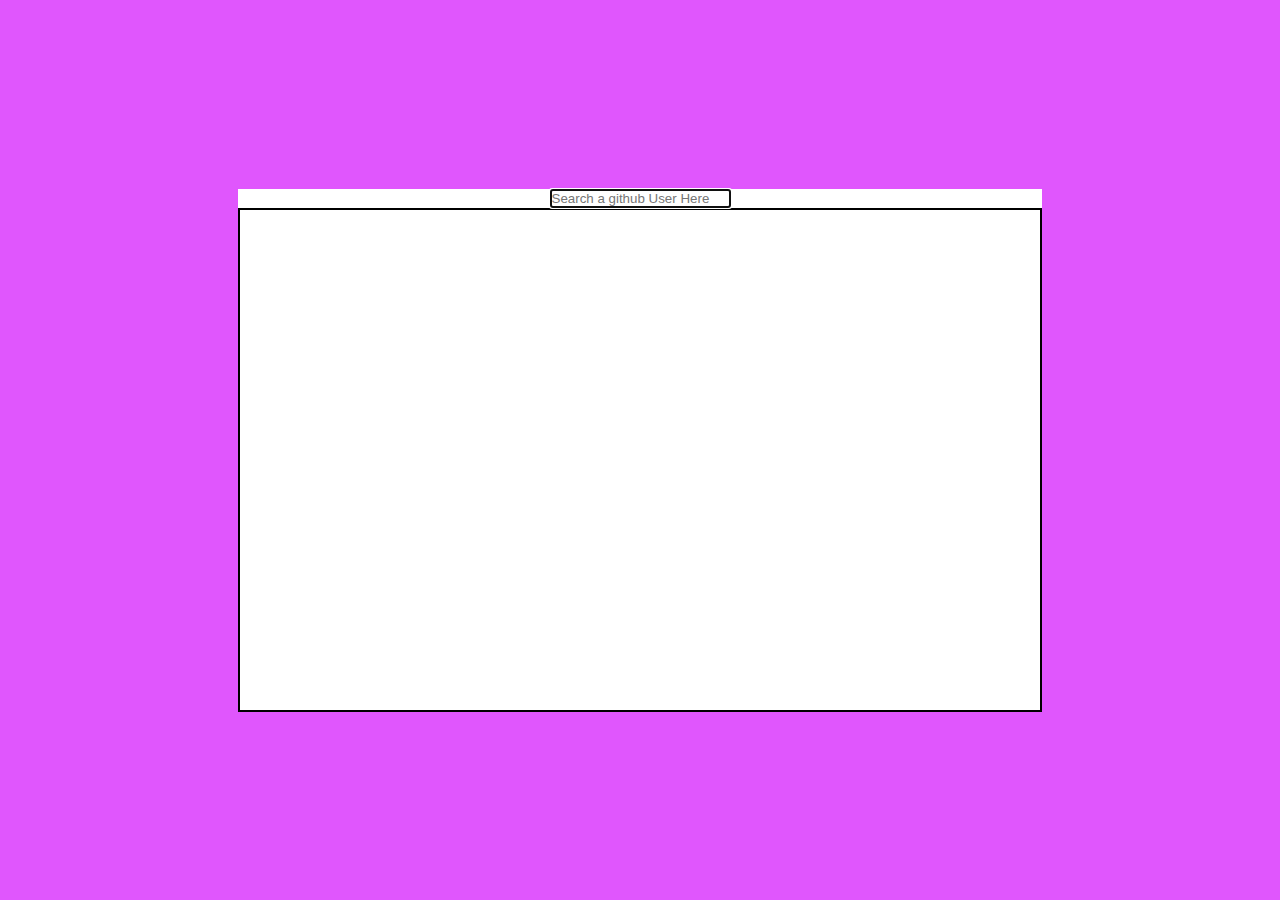
<file: GithubProfileApp/index.html>
<!DOCTYPE html>
<html lang="en">
<head>
    <meta charset="UTF-8">
    <meta name="viewport" content="width=device-width, initial-scale=1.0">
    <title>Searh Github User</title>
    <link rel="stylesheet" href="style.css">
</head> 
<body>
    <div class="container">
        <form id="form" onsubmit="return formSubmit()">
            <input type="text" id="search" autofocus placeholder="Search a github User Here">
        </form>
        <main id="main">
            <!-- <div class="card">
                <img src="https://picsum.photos/200" alt="" class="avatar">
            </div>
            <div class="user-info">
                <ul class="info">
                    <li>###<strong>Followers</strong></li>
                    <li>##<strong>Following</strong></li>
                    <li>###<strong>Repos</strong></li>
                </ul>
                <div id="repos">
                    <a href="#" class="repo" target="_blank">Repo 1</a>
                    <a href="#" class="repo" target="_blank">Repo 2</a>
                    <a href="#" class="repo" target="_blank">Repo 3 </a>
                </div>
            </div> -->
    
        </main>

    </div>
    <script src="App.js"></script>
</body>
</html>
</file>
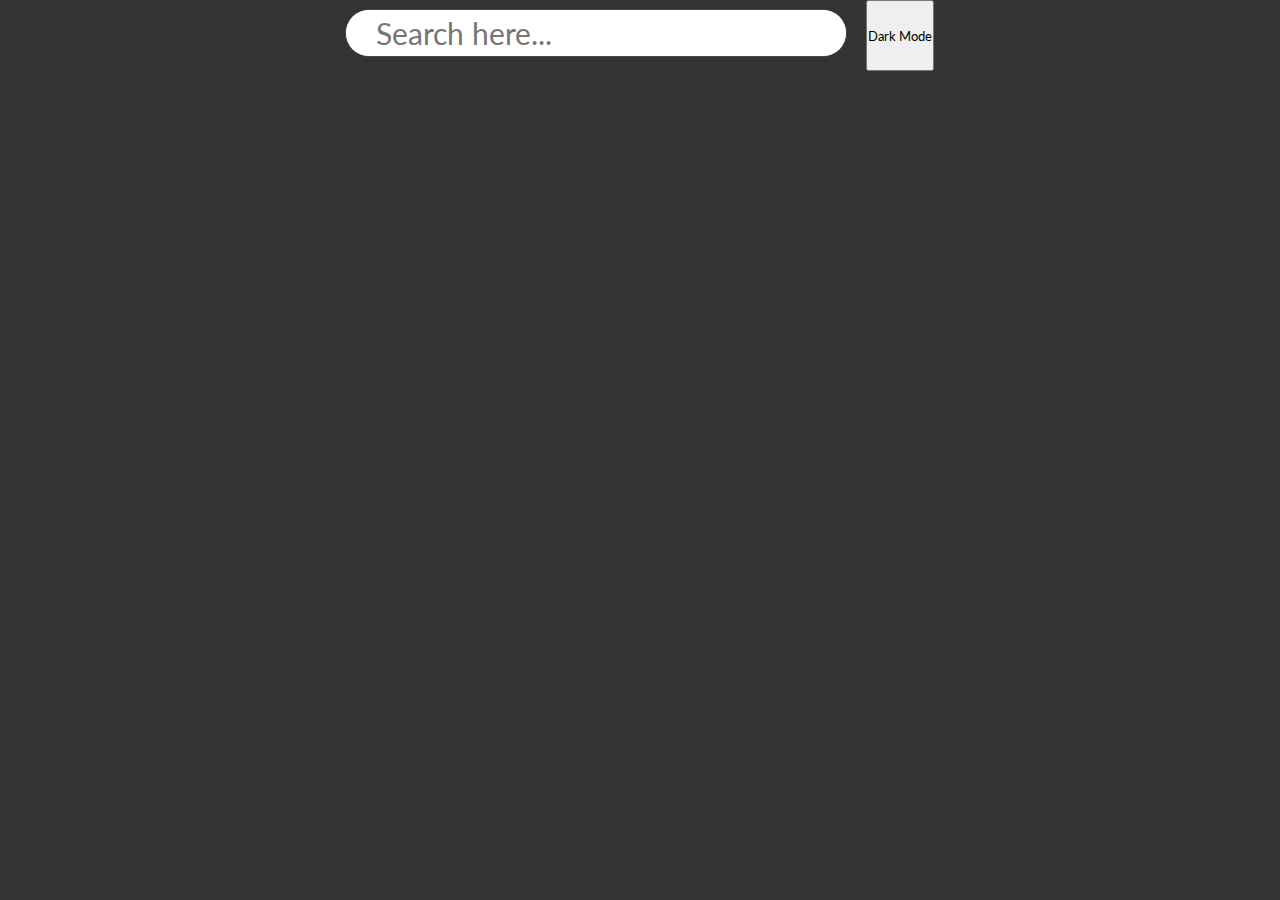
<file: Movie-Search/index.html>
<!DOCTYPE html>
<html lang="en">
<head>
    <meta charset="UTF-8">
    <meta name="viewport" content="width=device-width, initial-scale=1.0">
    <title>Document</title>
    <link rel="stylesheet" href="style.css">
</head>
<body>
    <div class="main">
        <div class="row" style="justify-content: center;">
            <input type="search" id="search" autofocus autocomplete="off" placeholder="Search here..." />
            <input type="button" value="Dark Mode" id="theme-switch">
        </div>
        <div class="row" id="movie-box">

        </div>
    </div>
    <script src="App.js"></script>
</body>
</html>
</file>
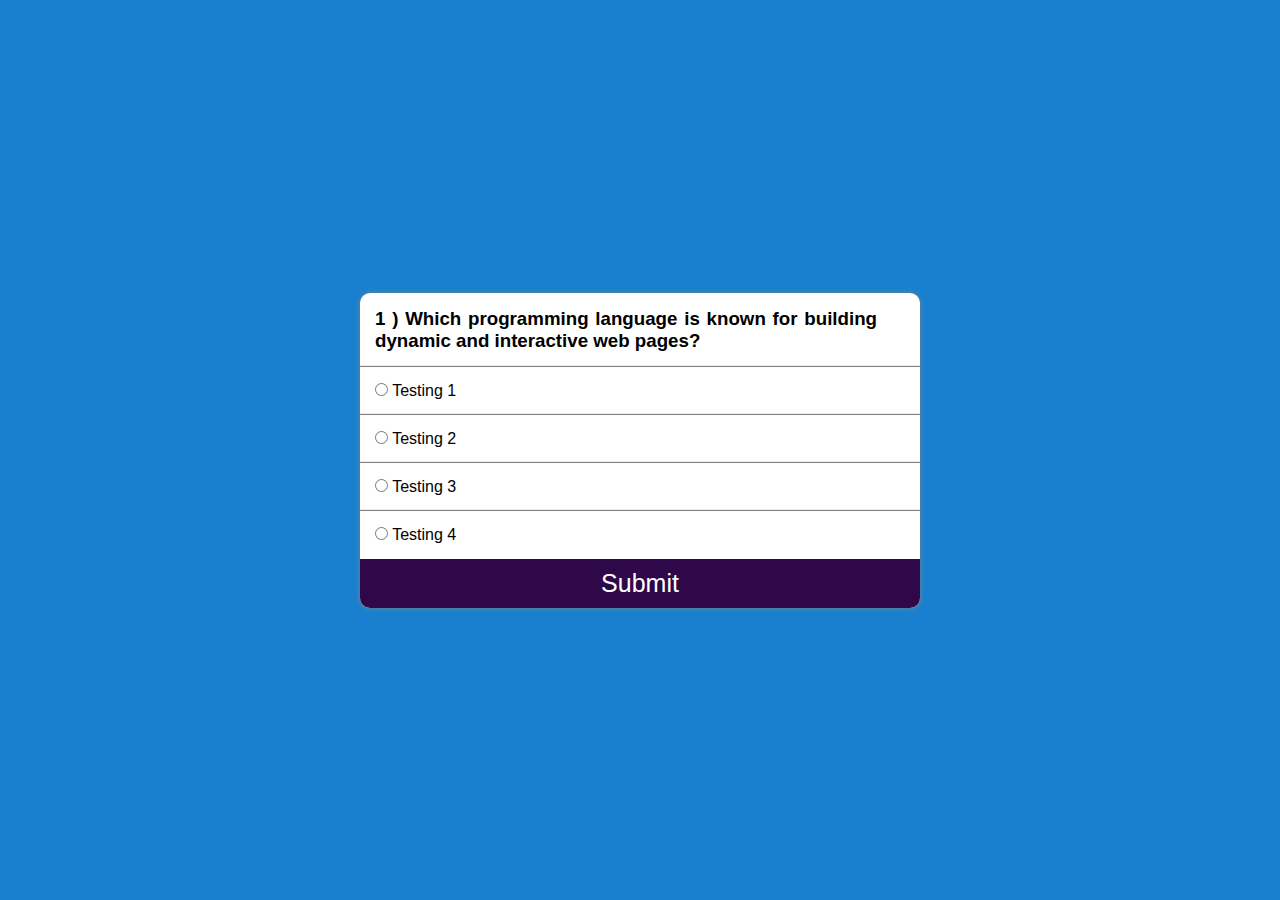
<file: Quiz-App/index.html>
<!DOCTYPE html>
<html lang="en">

<head>
    <meta charset="UTF-8">
    <meta http-equiv="X-UA-Compatible" content="IE=edge">
    <meta name="viewport" content="width=device-width, initial-scale=1.0">
    <title>QUiz</title>
    <link rel="stylesheet" href="style.css" />
</head>

<body>
    <section class="main">

        <div class="container">
            <div class="col">
                <h3 id="questionBox">
                    1. Lorem ipsum dolor sit amet, consectetur adipisicing elit Debitis?
                </h3>
            </div>
            <div class="col box">
                <input name="option" type="radio" id="first" value="a" class="options" required>
                <label for="first">Testing 1</label>
            </div>
            <div class="col box">
                <input name="option" type="radio" id="second" value="b" class="options" required>
                <label for="second">Testing 2</label>
            </div>
            <div class="col box">
                <input name="option" type="radio" id="third" value="c" class="options" required>
                <label for="third">Testing 3</label>
            </div>
            <div class="col box">
                <input name="option" type="radio" id="fourth" value="d" class="options" required>
                <label for="fourth">Testing 4</label>
            </div>
            <button id="submit">Submit</button>
        </div>

    </section>
    <script src="App.js"></script>
</body>

</html>
</file>
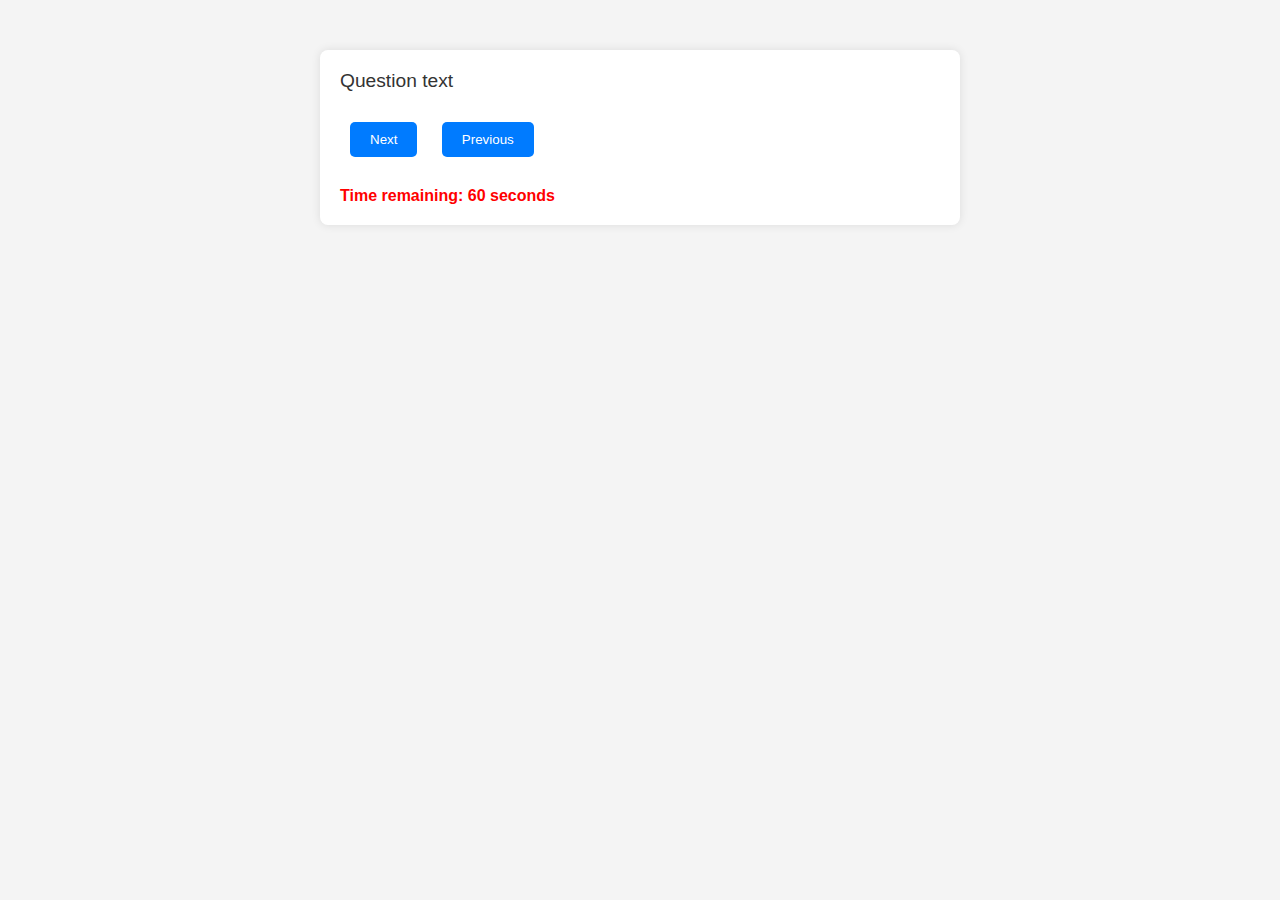
<file: QuizPratice/index.html>
<!DOCTYPE html>
<html lang="en">
  <head>
    <meta charset="UTF-8" />
    <meta name="viewport" content="width=device-width, initial-scale=1.0" />
    <title>Dynamic Quiz</title>
    <link rel="stylesheet" href="style.css" />
  </head>
  <body>
    <div id="quiz-container">
      <div id="question">Question text</div>
      <div id="answers">
        <!-- Answers will be dynamically added here -->
      </div>
      <button id="next">Next</button>
      <button id="prev">Previous</button>
      <div id="timer">Time remaining: <span id="time">60</span> seconds</div>
    </div>
    <script src="App.js"></script>
  </body>
</html>
</file>
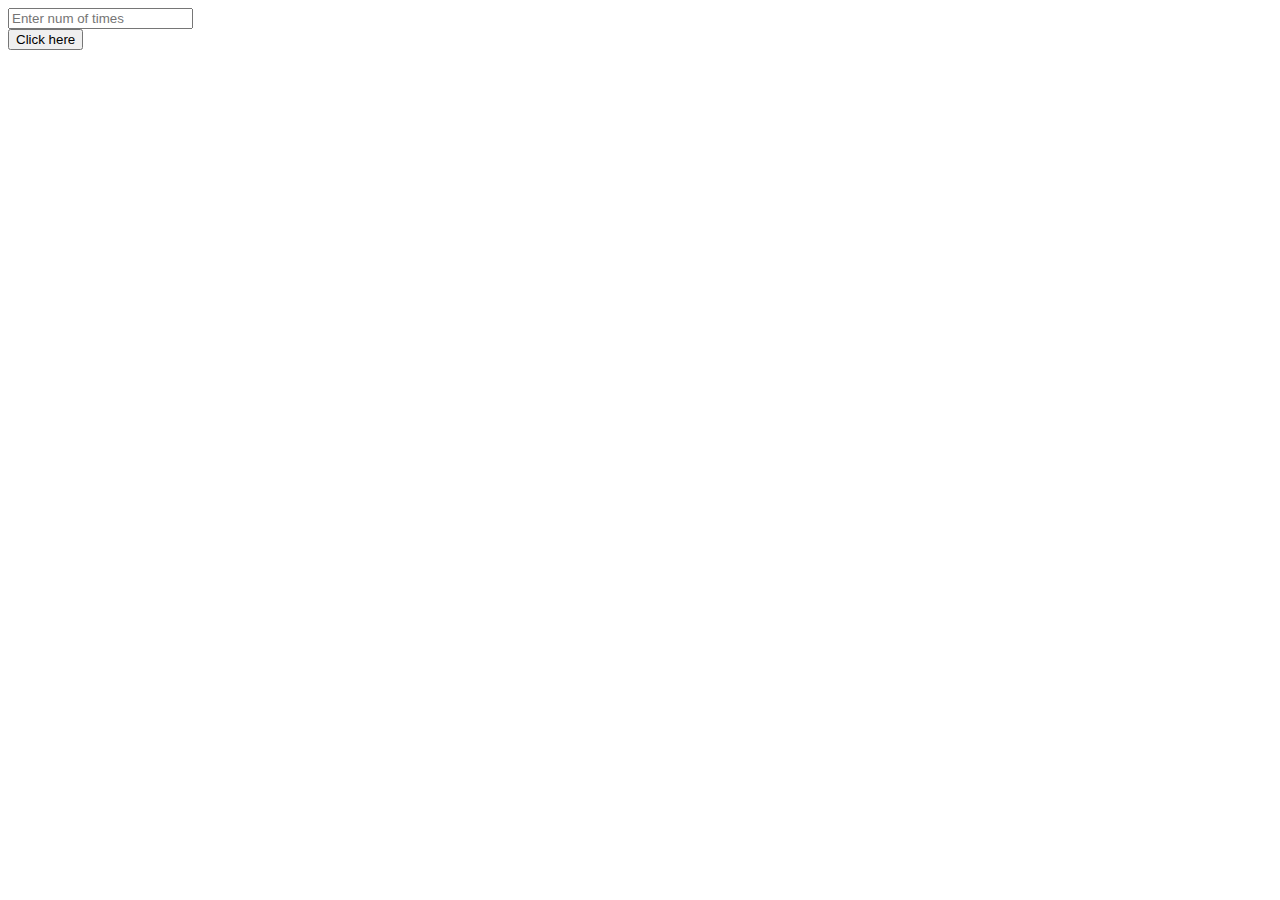
<file: TimeDelay/index.html>
<!DOCTYPE html>
<html lang="en">
<head>
    <meta charset="UTF-8">
    <meta name="viewport" content="width=device-width, initial-scale=1.0">
    <title>Time Delay</title>
</head>
<body>
    <div>
        <input type="text" placeholder="Enter num of times" id="nT">  
    </div>
    
    <input type="button" onclick="dispT()" value="Click here" >
    <div class="display">
    </div>
    <script>
        function getTime(){
            const now=new Date();
            console.log(now);
            const hours=now.getHours();
            // console.log(hours);
            const min=now.getMinutes();
            // console.log(min);
            const sec=now.getSeconds();
            // console.log(sec);

            // const am_pm="AM";
            // if(hours>12){
            //     am_pm="PM";
            //     hours=hours-12;
            // }
            const para=document.createElement("p");
            para.innerText=`${hours}:${min}:${sec}:${am_pm}`;

            const display=document.querySelector(".display");
            // console.log(display);
            display.appendChild(para);

        }
        function dispT(){
            let rep=Number(document.getElementById("nT").value);
            let id=setInterval(()=>{
                if(rep<=0){
                    clearInterval(id);
                    return;
                }
                getTime();
                rep--;
            },1000);
        }
    </script>

</body>
</html>
</file>
<file: GithubProfileApp/style.css>
*{
    margin: 0;
    padding: 0;
    text-decoration: none;
}
body{
    display: flex;
    justify-content: center;
    align-items: center;
    height: 100vh;
    margin: 0;
    background-color:#e056fd;
}
.container{
    text-align: center;
    background-color: white;

}
main{
    height: 500px;
    width: 800px;
    border: 2px solid black;
}
main img{
    height: 150px;
}
.card{
    margin-top: 20px;
}
li{
    list-style: none;
}
</file>
<file: Movie-Search/style.css>
@import url('https://fonts.googleapis.com/css2?family=Lato:ital,wght@0,300;1,300&display=swap');
* {
    padding: 0;
    margin: 0;
    font-family: 'Lato', sans-serif;
    box-sizing: border-box;
}

body{
    background-color: black;
}
.main {
    width: 100%;
    min-height: 100vh;
}

.row {
    display: flex;
    flex-wrap: wrap;
    justify-content: space-between;
}

.box {
    padding: 10px;
    width: 25%;
    flex-basis: 25%;
    height: 400px;
    border-radius: 5px;
    overflow: hidden;
    border-radius: 5px;
    position: relative;
}

.box img {
    width: 100%;
    height: 100%;
    box-shadow: 0 4px 5px rgb(0 0 0 / 20%);
}

.box .overlay {
    width: 100%;
    max-height: 100%;
    min-height: auto;
    position: absolute;
    bottom: -100%;
    font-weight: bold;
    padding: 20px;
    border-radius: 10px 10px 0px 0px;
    left: 0;
    transition: 0.5s;
    background-color: white;
}

.box span {
    color: orange;
    display: inline-block;
    font-weight: bold;
    font-size: 25px;
}

.title {
    width: 100%;
    display: flex;
    justify-content: space-between;
}

.box:hover .overlay {
    bottom: 0%;
}

.overlay h2 {
    margin-bottom: 10px;
}

#search {
    width: 500px;
    padding: 5px 30px;
    background-color: rgba(52, 73, 94, 0.7);
    outline: none;
    border: none;
    box-shadow: 0px 0px 1px white;
    color: White;
    margin-top: 10px;
    font-size: 30px;
    border-radius: 25px;
    transition: 1s;
    margin-bottom: 15px;
}

#theme-switch{
    margin-left: 20px;
}

#search:focus {
    background-color: white;
    color: black;
}
</file>
<file: Quiz-App/style.css>
* {
    padding: 0;
    margin: 0;
    box-sizing: border-box;
    font-family: 'Poppins', sans-serif;
}

@import url('https://fonts.googleapis.com/css2?family=Poppins:wght@100&display=swap');
.main {
    width: 100%;
    height: 100vh;
    display: flex;
    justify-content: center;
    align-items: center;
    background-color: rgb(24, 128, 207);
}

.container {
    width: 35rem;
    box-shadow: 0px 0px 5px grey;
    display: flex;
    background-color: white;
    border-radius: 10px;
    overflow: hidden;
    flex-direction: column;
}

.col {
    text-align: justify;
    padding: 15px;
    width: 95%;
}

#submit {
    width: 100%;
    background-color: rgb(47, 8, 73);
    transition: 0.5s;
    color: white;
    outline: none;
    border: none;
    font-size: 25px;
    display: block;
    padding: 10px;
    cursor: pointer;
}

#submit:hover {
    background-color: rgb(34, 6, 53);
}

.box {
    box-shadow: 0px -1px 1px grey;
    width: 100%;
}
</file>
<file: QuizPratice/style.css>
body {
    font-family: "Arial", sans-serif;
    background-color: #f4f4f4;
    color: #333;
    margin: 0;
    padding: 0;
  }
  
  #quiz-container {
    width: 80%;
    max-width: 600px;
    background-color: #fff;
    margin: 50px auto;
    padding: 20px;
    border-radius: 8px;
    box-shadow: 0 0 10px rgba(0, 0, 0, 0.1);
  }
  
  #question {
    font-size: 1.2em;
    margin-bottom: 20px;
  }
  
  #answers {
    display: grid;
    grid-template-columns: repeat(2, 1fr);
    gap: 10px;
  }
  
  #answers button {
    padding: 10px;
    background-color: #007bff;
    color: #fff;
    border: none;
    border-radius: 5px;
    cursor: pointer;
    transition: background-color 0.3s ease;
  }
  
  #answers button:hover {
    background-color: #0056b3;
  }
  
  #next,
  #prev {
    padding: 10px 20px;
    margin: 10px;
    background-color: #007bff;
    color: #fff;
    border: none;
    border-radius: 5px;
    cursor: pointer;
    transition: background-color 0.3s ease;
  }
  
  #next:hover,
  #prev:hover {
    background-color: #0056b3;
  }
  
  #timer {
    color: red;
    font-weight: bold;
    margin-top: 20px;
  }
</file>
